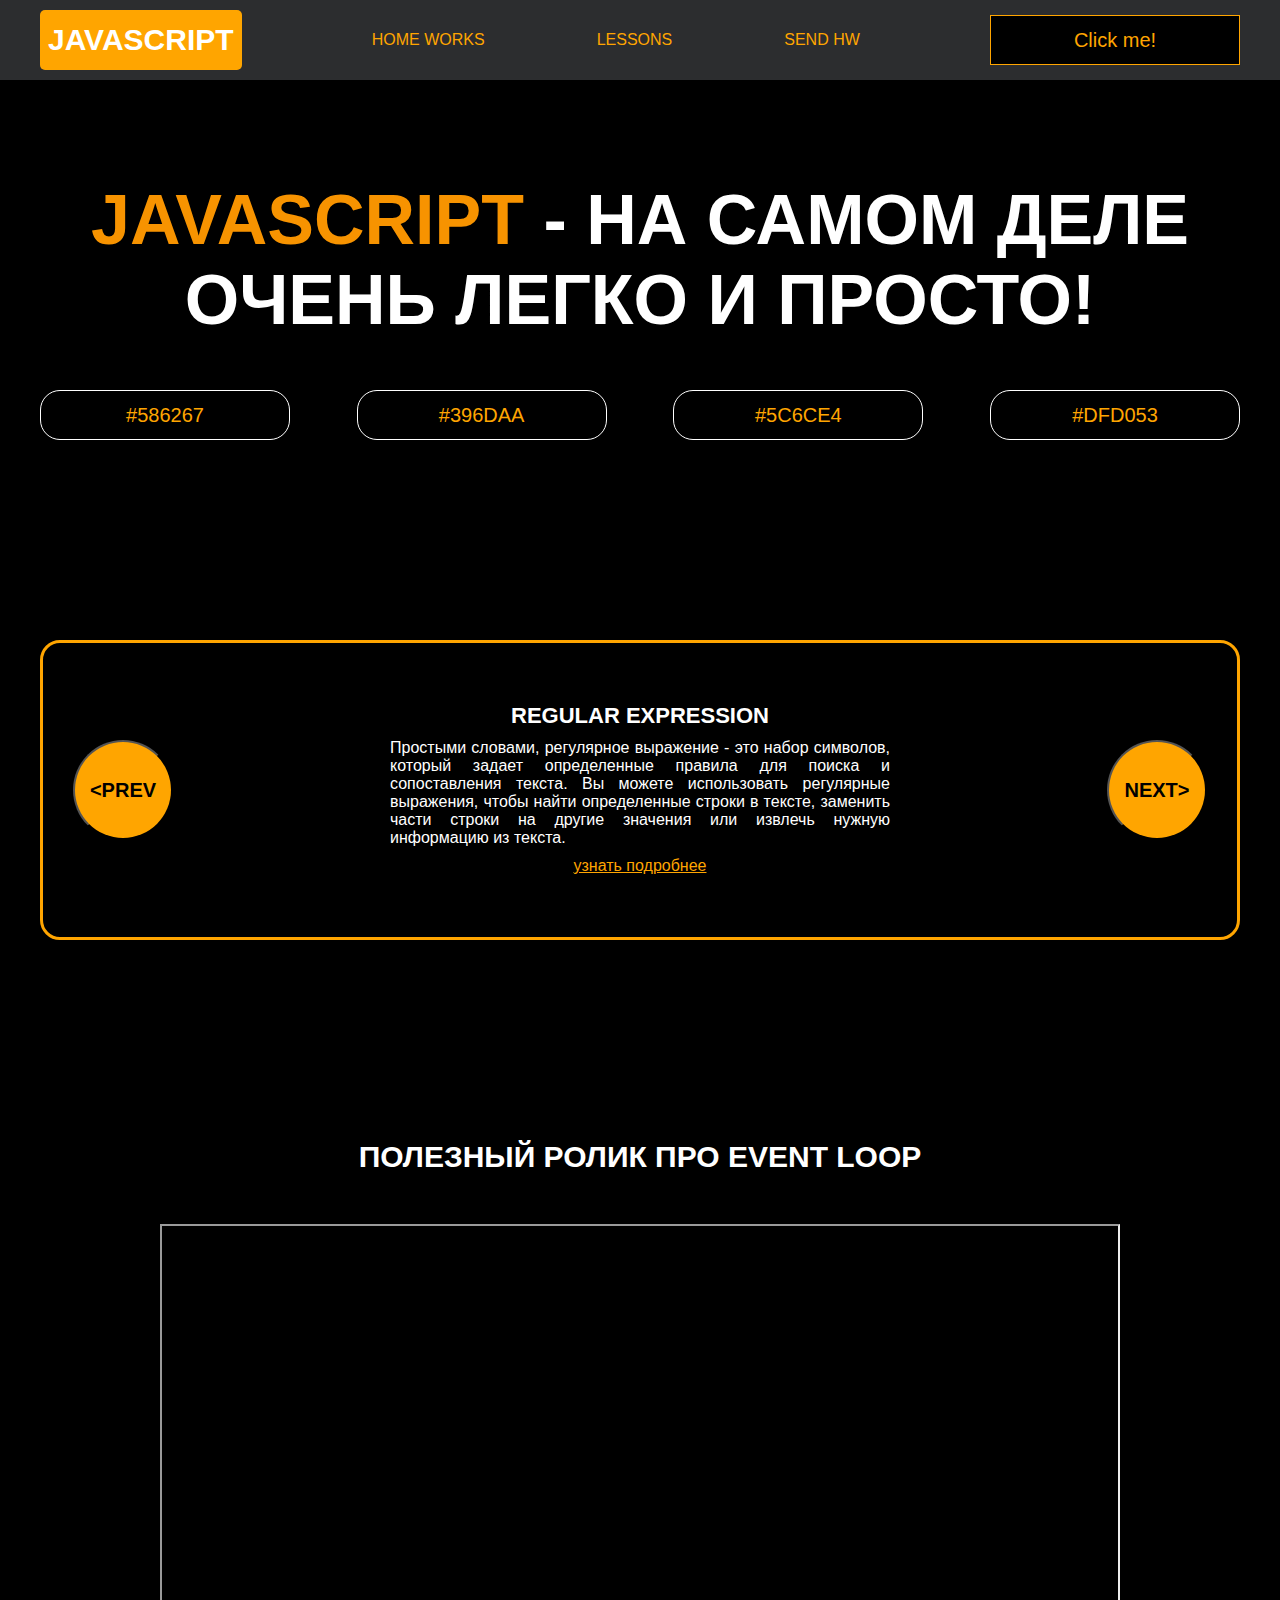
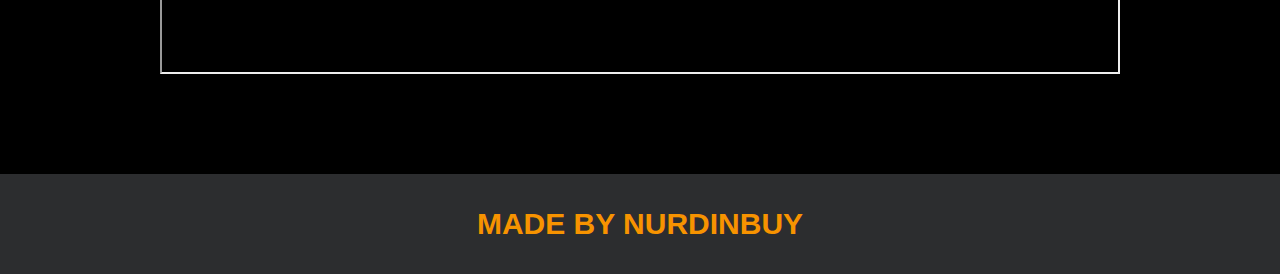
<file: project1/index.html>
<!DOCTYPE html>
<html lang="en">
<head>
    <meta charset="UTF-8">
    <title>Java Script</title>
    <link rel="stylesheet" href="css/style.css">
    <link rel="stylesheet" href="css/core.css">
</head>
<body>

<div class="wrapper">
    <div class="header">
        <div class="container">
            <div class="inner_header">
                <a href="index.html">
                    <div class="logotype">
                        <h2>JavaScript</h2>
                    </div>
                </a>
                <ul class="menu">
                    <li class="menu_link">
                        <a href="pages/home_works.html">Home Works</a>
                    </li>
                    <li class="menu_link">
                        <a href="pages/lessons.html">Lessons</a>
                    </li>
                    <li class="menu_link">
                        <a href="https://t.me/NurDinBuy16" target="_blank">Send hw</a>
                    </li>
                </ul>
                <button class="btn" id="btn-get">Click me!</button>
            </div>
        </div>
    </div>
    <div class="main_block">
        <div class="container">
            <div class="inner_main">
                <h1><strong id="js-color">JavaScript</strong> - на самом деле очень легко и просто!</h1>
                <div class="colors-buttons">
                    <button class="btn btn-color"></button>
                    <button class="btn btn-color"></button>
                    <button class="btn btn-color"></button>
                    <button class="btn btn-color"></button>
                </div>
            </div>
        </div>
    </div>
    <div class="slider_block">
        <div class="container">
            <div class="inner_slider">
                <div class="slider">
                    <button class="btn-slide" id="prev">&lt;prev</button>
                    <div class="slide active_slide">
                        <div class="slide_card">
                            <h3>regular expression</h3>
                            <p>Простыми словами, регулярное выражение - это набор символов, который задает определенные правила для поиска и сопоставления текста. Вы можете использовать регулярные выражения, чтобы найти определенные строки в тексте, заменить части строки на другие значения или извлечь нужную информацию из текста.</p>
                            <a href="https://developer.mozilla.org/ru/docs/Web/JavaScript/Guide/Regular_expressions" target="_blank">узнать подробнее</a>
                        </div>
                    </div>
                    <div class="slide">
                        <div class="slide_card">
                            <h3>recursion</h3>
                            <p>Простыми словами, рекурсия - это, когда функция делает повторяющиеся вызовы самой себя для решения задачи, пока не достигнет определенного условия выхода из рекурсии.</p>
                            <a href="https://learn.javascript.ru/recursion" target="_blank">узнать подробнее</a>
                        </div>
                    </div>
                    <div class="slide">
                        <div class="slide_card">
                            <h3>json</h3>
                            <p>Простыми словами, JSON - это способ представления данных в виде текста, чтобы они могли быть легко поняты и использованы различными программами. Он использует простые правила для описания объектов и массивов, а также для представления простых типов данных, таких как строки, числа, логические значения и т.д.</p>
                            <a href="https://developer.mozilla.org/ru/docs/Learn/JavaScript/Objects/JSON" target="_blank">узнать подробнее</a>
                        </div>
                    </div>
                    <div class="slide">
                        <div class="slide_card">
                            <h3>event loop</h3>
                            <p>Простыми словами, event loop похож на дежурного, который непрерывно проверяет, произошло ли какое-либо событие, и реагирует на него, когда оно происходит. Он имеет список задач, которые нужно выполнить, и он перебирает этот список событий одно за другим, обрабатывая каждое событие, когда оно наступает.</p>
                            <a href="https://highload.today/kak-ustroen-event-loop-v-javascript-parallelnaya-model-i-tsikl-sobytij/" target="_blank">узнать подробнее</a>
                        </div>
                    </div>
                    <button class="btn-slide" id="next">next&gt;</button>
                </div>
            </div>
        </div>
    </div>
    <div class="block_video">
        <div class="container">
            <h3>Полезный ролик про Event Loop</h3>
            <div class="inner_block_video">
                <iframe width="80%" height="450" src="https://www.youtube.com/embed/zDlg64fsQow" title="YouTube video player" frameborder="2" allow="autoplay; clipboard-write; encrypted-media; gyroscope; picture-in-picture; web-share" allowfullscreen></iframe>
            </div>
        </div>
    </div>
    <div class="footer">
        <div class="container">
            <a href="https://www.instagram.com/nurdinbuy/" target="_blank">
                <div class="inner_footer">
                    <h2>Made by NurDinBuy</h2>
                </div>
            </a>
        </div>
    </div>
</div>

<div class="modal">
    <div class="modal_dialog">
        <div class="modal_content">
            <form action="#">
                <div class="modal_close">&times;</div>
                <div class="modal_title">Мы свяжемся с вами как можно быстрее!</div>
                <input required placeholder="Ваше имя" name="name" type="text" class="modal_input">
                <input required placeholder="Ваш номер телефона" name="phone" type="phone" class="modal_input">
                <button class="btn btn_dark btn_min">Перезвонить мне</button>
            </form>
        </div>
    </div>
</div>
</body>
<script src="js/main.js"></script>
</html>
</file>
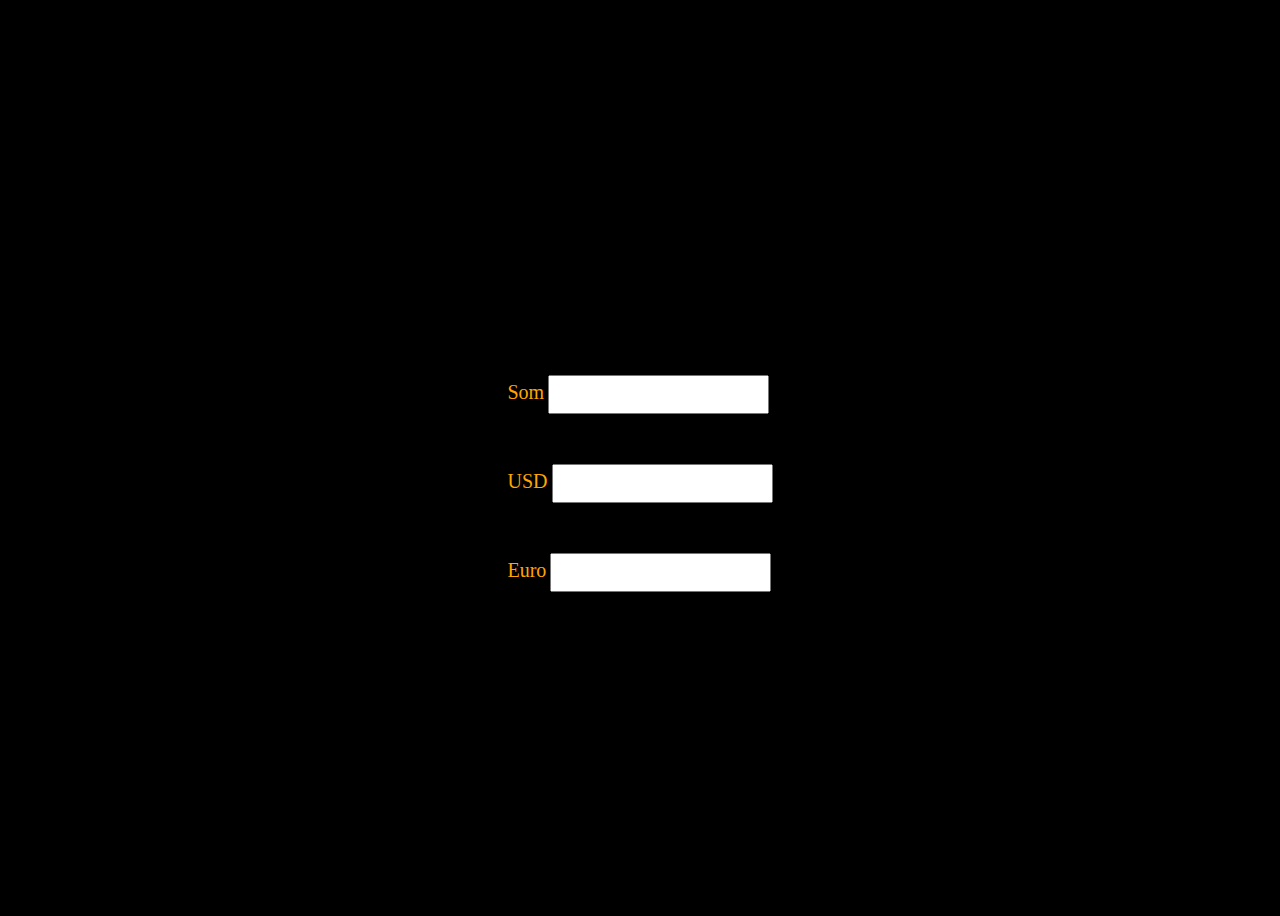
<file: project1/calculator/index.html>
<!DOCTYPE html>
<html lang="en">
<head>
    <meta charset="UTF-8">
    <title>Title</title>
</head>
<body>
<style>
    body {
        display: flex;
        align-items: center;
        justify-content: center;
        height: 100vh;
        background-color: black;
    }

    .wrapper {
        display: flex;
        flex-direction: column;
    }

    .som {
        margin-top: 50px;
        color: orange;
    }

    .usd {
        margin-top: 50px;
        color: orange;
    }

    .euro {
        margin-top: 50px;
        color: orange;
    }

    input {
        padding: 10px 20px;
    }

    label {
        font-size: 20px;
    }
</style>
<div class="wrapper">
    <div class="som">
        <label for="som">Som</label>
        <input type="text" id="som">
    </div>
    <div class="usd">
        <label for="usd">USD</label>
        <input type="text" id="usd">
    </div>
    <div class="euro">
        <label for="euro">Euro</label>
        <input type="text" id="euro">
    </div>

</div>
<script src="main.js"></script>
</body>
</html>
</file>
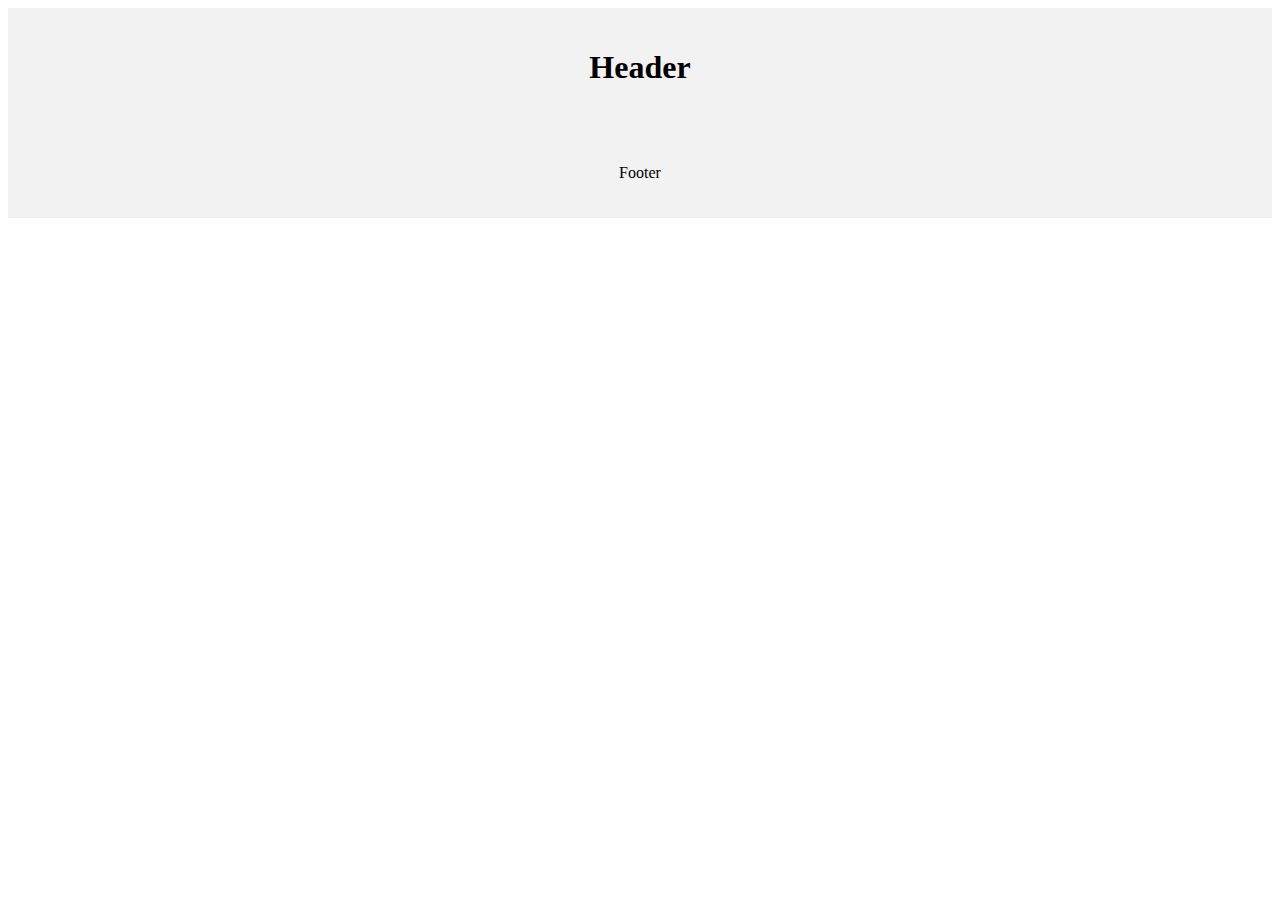
<file: project1/project2/index.html>
<!DOCTYPE html>
<html lang="en">
<head>
    <meta charset="UTF-8">
    <title>Title</title>
</head>
<body>
<!DOCTYPE html>
  <title>Card Page</title>
  <style>
    .card {
      display: flex;
      flex-direction: column;
      align-items: center;
      margin-bottom: 20px;
      padding: 20px;
      border: 1px solid #ccc;
      border-radius: 5px;
      box-shadow: 0 2px 4px rgba(0, 0, 0, 0.1);
    }

    .card img {
      width: 100px;
      height: 100px;
      object-fit: cover;
      margin-bottom: 10px;
    }

    .card h3 {
      margin-bottom: 10px;
    }

    .card p {
      text-align: center;
    }


    header, footer {
      background-color: #f2f2f2;
      padding: 20px;
      text-align: center;
    }
  </style>
  <header>
    <h1>Header</h1>
  </header>

  <div id="cardContainer"></div>

  <footer>
    <p>Footer</p>
  </footer>

  <script>

    const fetchData = async (url) => {
      try {
        const response = await fetch(url);
        if (!response.ok) {
          throw new Error('Error fetching data');
        }
        const data = await response.json();
        return data;
      } catch (error) {
        console.error(error);
      }
    };

    const createCards = async () => {
      const cardContainer = document.getElementById('cardContainer');
      const data = await fetchData('https://jsonplaceholder.typicode.com/posts');

      data.forEach((item) => {
        const card = document.createElement('div');
        card.className = 'card';

        const image = document.createElement('img');
        image.src = 'path_to_image';

        const title = document.createElement('h3');
        title.textContent = item.title;

        const description = document.createElement('p');
        description.textContent = item.body;

        card.appendChild(image);
        card.appendChild(title);
        card.appendChild(description);

        cardContainer.appendChild(card);
      });
    };

    createCards();
  </script>
</body>
</html>
</file>
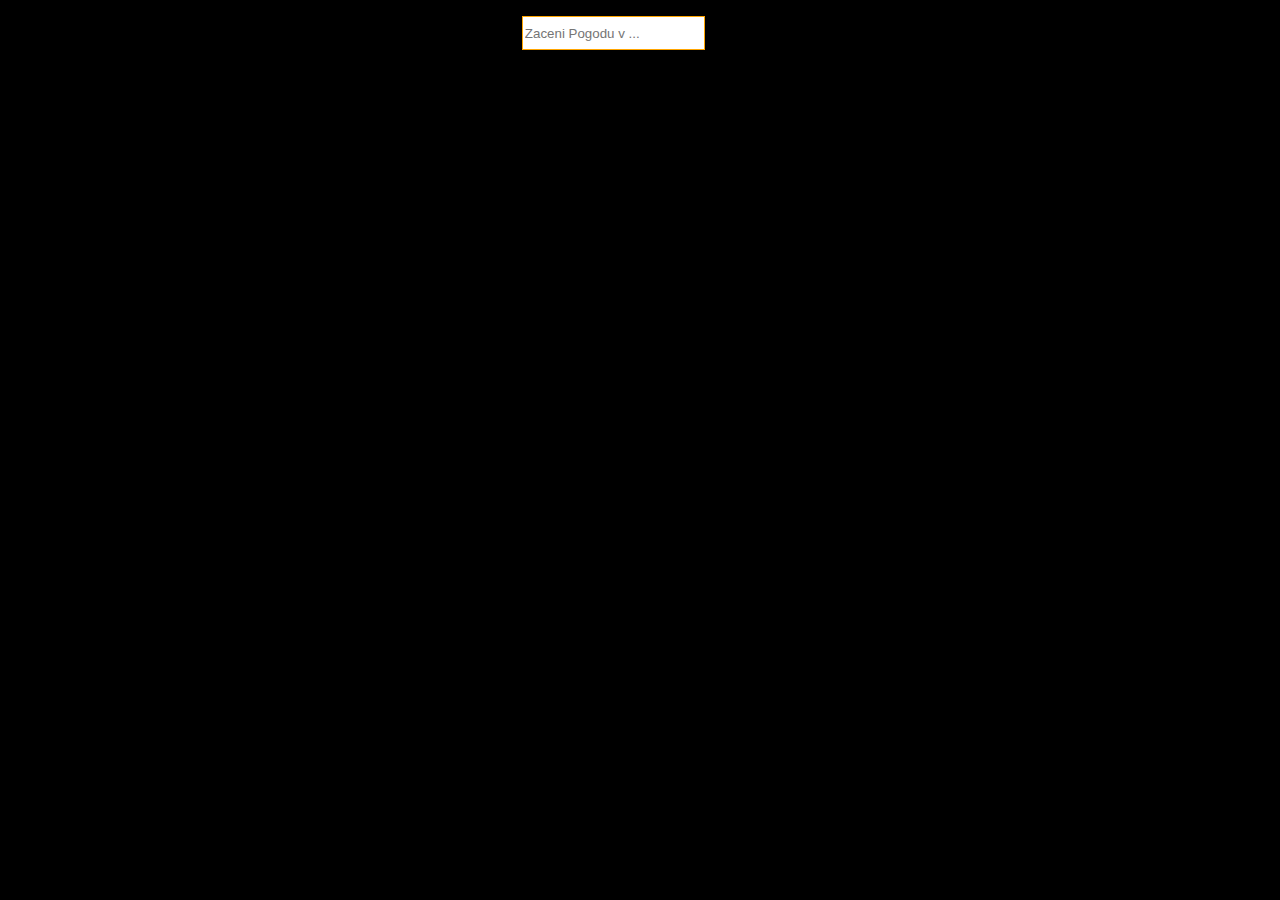
<file: project1/weather/index.html>
<!DOCTYPE html>
<html lang="en">
<head>
    <meta charset="UTF-8">
    <title>Weather</title>
    <link rel="stylesheet" href="style.css">
</head>
<body>
<div class="wrapper">
    <div class="info">
        <input type="text" class="cityName" placeholder="Zaceni Pogodu v ... ">
    </div>
    <div>
        <p class="city"></p>
        <span>----------</span>
        <p class="temp"></p>
    </div>
</div>
</body>
<script src="main.js"></script>
</html>
</file>
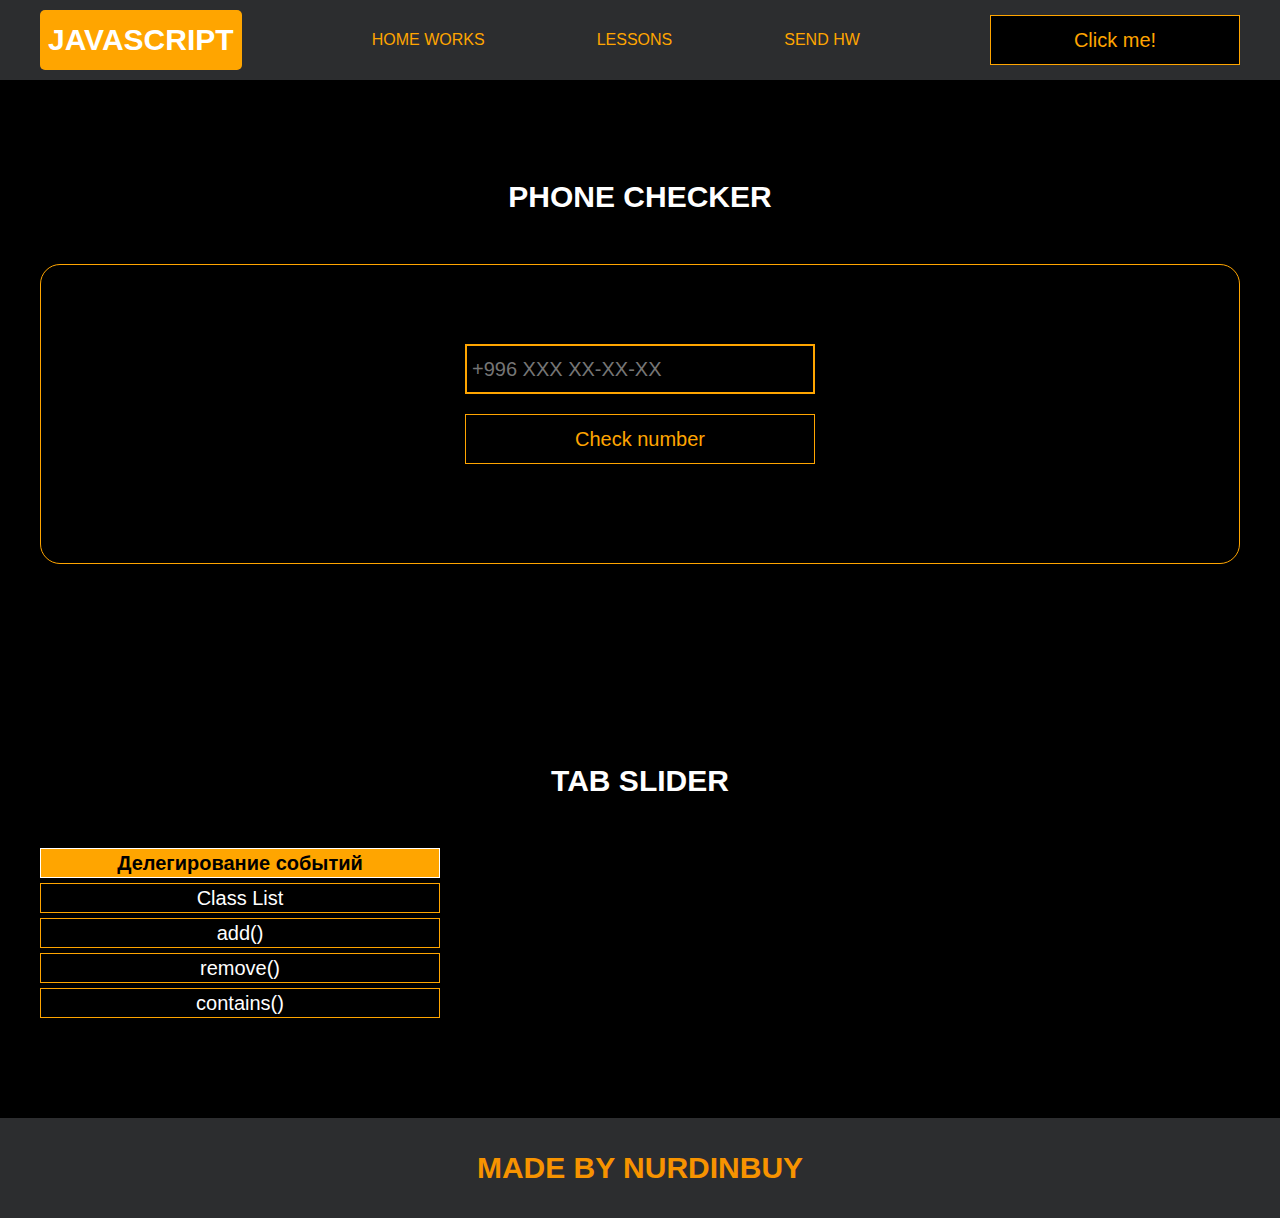
<file: project1/pages/lessons.html>
<!DOCTYPE html>
<html lang="en">
<head>
    <meta charset="UTF-8">
    <title>Lessons</title>
    <link rel="stylesheet" href="../css/style.css">
    <link rel="stylesheet" href="../css/core.css">
    <link rel="stylesheet" href="../css/lessons.css">
</head>
<body>

<div class="wrapper">
    <div class="header">
        <div class="container">
            <div class="inner_header">
                <a href="../index.html">
                    <div class="logotype">
                        <h2>Java<span>Script</span></h2>
                    </div>
                </a>
                <ul class="menu">
                    <li class="menu_link">
                        <a href="../pages/home_works.html">Home Works</a>
                    </li>
                    <li class="menu_link">
                        <a href="../pages/lessons.html">Lessons</a>
                    </li>
                    <li class="menu_link">
                        <a href="https://t.me/NurDinBuy16" target="_blank">Send hw</a>
                    </li>
                </ul>
                <button class="btn" id="btn-get">Click me!</button>
            </div>
        </div>
    </div>

    <div class="phone_block">
        <div class="container">
            <h3>Phone checker</h3>
            <div class="inner_phone_block">
                <div class="form_phone">
                    <label for="phone_input"></label>
                    <input type="text" id="phone_input" placeholder="+996 XXX XX-XX-XX">
                    <button class="btn" id="phone_button">Check number</button>
                    <span class="checker" id="phone_result"></span>
                </div>
            </div>
        </div>
    </div>

    <div class="tab_slider">
        <div class="container">
            <h3>tab slider</h3>
            <div class="inner_tab_slider">
                <div class="tab_contents_block">
                    <div class="tab_content_block">
                        <h4>Делегирование событий</h4>
                        <p>В JavaScript делегирование событий - это когда мы используем один обработчик событий для группы элементов, вместо того чтобы назначать отдельный обработчик каждому элементу. Когда происходит событие на одном из элементов, оно перехватывается общим обработчиком, который определяет, какой элемент вызвал событие, и выполняет соответствующие действия.</p>
                    </div>
                    <div class="tab_content_block">
                        <h4>classList</h4>
                        <p>classList в JavaScript - это свойство, которое позволяет нам работать с классами элемента HTML. С помощью classList мы можем добавлять, удалять или проверять наличие классов у элемента. Допустим, у нас есть элемент на веб-странице, и мы хотим изменить его классы с помощью JavaScript. Вместо того, чтобы обращаться напрямую к атрибуту class, мы можем использовать свойство classList этого элемента. </p>
                    </div>
                    <div class="tab_content_block">
                        <h4>add()</h4>
                        <p>Метод add позволяет добавить новый класс к списку классов элемента. Например, element.classList.add('new-class') добавит класс с именем "new-class" к элементу.</p>
                    </div>
                    <div class="tab_content_block">
                        <h4>remove()</h4>
                        <p>Метод remove позволяет удалить класс из списка классов элемента. Например, element.classList.remove('old-class') удалит класс с именем "old-class" из элемента.</p>
                    </div>
                    <div class="tab_content_block">
                        <h4>contains()</h4>
                        <p>Метод contains позволяет проверить, содержит ли элемент определенный класс. Он возвращает true, если класс присутствует, и false, если его нет. Например, element.classList.contains('highlight') вернет true, если у элемента есть класс "highlight".</p>
                    </div>
                    <div class="tab_content_items">
                        <div class="tab_content_item tab_content_item_active">Делегирование событий</div>
                        <div class="tab_content_item">Class List</div>
                        <div class="tab_content_item">add()</div>
                        <div class="tab_content_item">remove()</div>
                        <div class="tab_content_item">contains()</div>
                    </div>
                </div>
            </div>
        </div>
    </div>

    <div class="footer">
        <div class="container">
            <a href="https://www.instagram.com/nurdinbuy/" target="_blank">
                <div class="inner_footer">
                    <h2>Made by NurDinBuy</h2>
                </div>
            </a>
        </div>
    </div>
</div>

</body>
<script src="../js/lesson.js"></script>
</html>
</file>
<file: project1/css/style.css>
/* HEADER */

.header {
    height: 80px;
    background: #2c2d2f;
    display: flex;
    align-items: center;
    width: 100%;
}

.inner_header {
    height: 100%;
    display: flex;
    align-items: center;
    justify-content: space-between;
}

/* LOGOTYPE */

.logotype {
    display: flex;
    align-items: center;
    justify-content: center;
    font-size: 22px;
    height: 60px;
    width: fit-content;
    background: orange;
    padding: 8px;
    color: white;
    border-radius: 5px;
    cursor: pointer;
}

/* HEADER MENU */

.menu {
    display: flex;
    justify-content: space-around;
    width: 600px;
}

.menu_link a {
    color: orange;
    text-transform: uppercase;
}

.menu_link a:hover {
    text-decoration: underline;
}

/* MAIN BLOCK */

.main_block {
    padding: 100px 0;
    background: black;
}

/* BUTTONS COLOR PICKER */

.colors-buttons {
    display: flex;
    justify-content: space-between;
    margin-top: 50px;
}

.btn-color {
    border-radius: 20px;
    border-color: white !important;
}

/* FOOTER */

.footer {
    background: #2c2d2f;
    width: 100%;
}

.inner_footer {
    display: flex;
    align-items: center;
    justify-content: center;
    height: 100px;
}

.footer h2 {
    text-transform: uppercase;
    color: #F79300;
    font-weight: 600;
}


/* SLIDER BLOCK */

.slider_block {
    padding: 100px 0;
    background: black;
}

.slider {
    position: relative;
    width: 100%;
    height: 300px;
    overflow: hidden;
    border: 3px solid orange;
    border-radius: 20px;
    display: flex;
    align-items: center;
    justify-content: space-between;
    padding: 0 30px;
}

.slide {
    position: absolute;
    top: 60px;
    left: 0;
    width: 100%;
    height: 100%;
    display: none;
    transition: opacity 0.5s ease-in-out;
}

.slide_card {
    color: white;
    margin: 0 auto;
    width: 500px;
    text-align: center;
}

.slide_card h3 {
    color: white;
    text-transform: uppercase;
    font-size: 22px;
}

.slide_card p {
    font-size: 16px;
    text-align: justify;
    margin: 10px 0;
}

.slide_card a {
    color: orange;
    text-decoration: underline;
}

.slide.active_slide {
    display: block;
}

/* VIDEO BLOCK */

.block_video {
    background: black;
    padding: 100px 0;
}

.inner_block_video {
    display: flex;
    justify-content: center;
    margin-top: 50px;
}

/* MODAL */

.modal {
    position: fixed;
    height: 100%;
    width: 100%;
    top: 0;
    left: 0;
    z-index: 2;
    background: rgba(0, 0, 0, 0.8);
    display: none;
}

.modal_dialog {
    max-width: 500px;
    margin: 40px auto;
}

.modal_content {
    position: relative;
    width: 100%;
    padding: 40px;
    background-color: black;
    border: 2px solid orange;
    border-radius: 4px;
    max-height: 80vh;
    overflow-y: auto;
}

.modal_content form {
    display: flex;
    flex-direction: column;
    align-items: center;
}

.modal_close {
    position: absolute;
    top: 8px;
    right: 14px;
    font-size: 30px;
    color: red;
    opacity: 0.5;
    font-weight: 700;
    border: none;
    background-color: transparent;
    cursor: pointer;
}

.modal_title {
    text-align: center;
    font-size: 22px;
    text-transform: uppercase;
    color: white;
}

.modal_input, .btn_min {
    width: 100% !important;
    margin-top: 10px;
}
</file>
<file: project1/css/core.css>
* {
    margin: 0;
    padding: 0;
    box-sizing: border-box;
}

.container {
    width: 1200px;
    margin: 0 auto;
}

body {
    font-family: "Britannic Bold", sans-serif;
    background: #c2d0d0;
}

.btn {
    width: 250px;
    height: 50px;
    font-size: 20px;
    cursor: pointer;
    border: 1px solid orange;
    background: black;
    color: orange;
}

.btn:hover {
    background: #414349;
}

.btn:active {
    background: #56585D;
    border: 2px solid orange;
}

a {
    text-decoration: none;
}

li {
    list-style: none;
}

h1 {
    text-align: center;
    font-size: 70px;
    color: white;
    margin: 0 auto;
    text-transform: uppercase;
    font-weight: 600;
}

h2 {
    text-align: center;
    font-size: 30px;
    color: white;
    margin: 0 auto;
    text-transform: uppercase;
    font-weight: 600;
}

h3 {
    text-align: center;
    font-size: 30px;
    color: white;
    margin: 0 auto;
    text-transform: uppercase;
    font-weight: 600;
}

h4 {
    font-size: 24px;
    color: white;
    text-transform: uppercase;
    font-weight: 600;
}

strong {
    color: #F79300;
}

label {
    font-size: 24px;
    color: orange;
}

input {
    width: 350px;
    height: 50px;
    font-size: 20px;
    padding-left: 5px;
    color: orange;
    background: black;
    border: 2px solid orange;
}

.checker {
    color: white;
    font-size: 30px;
}

.btn-slide {
    display: block;
    width: 100px;
    height: 100px;
    background: orange;
    color: black;
    font-size: 20px;
    text-transform: uppercase;
    border-radius: 50%;
    font-weight: 800;
    z-index: 1;
}

.btn-slide:hover {
    background: #b68733 !important;
    cursor: pointer;
    color: white;
}
</file>
<file: project1/weather/style.css>
body{
    background-color: black;
}
.wrapper{
    display: flex;
    justify-content: center;
    align-items: center;    
}
.cityName{
    border: 1px solid orange;
    height: 30px;
    color: green;
}
p{
    color: orange;
}
</file>
<file: project1/css/lessons.css>
/* PHONE CHECKER */

.phone_block {
    background: black;
    padding: 100px 0;
}

.inner_phone_block {
    margin-top: 50px;
    display: flex;
    justify-content: space-evenly;
    border: 1px solid orange;
    height: 300px;
    border-radius: 20px;
    align-items: center;
}

.form_phone {
    display: flex;
    flex-direction: column;
    align-items: center;
}

.form_phone button {
    width: 100%;
    margin: 20px 0;
}

/* TAB SLIDER */

.tab_slider {
    background: black;
    padding: 100px 0;
}

.tab_content_block {
    width: 700px;
    border: 1px solid orange;
    padding: 20px;
    border-radius: 10px;
    text-align: center;
    display: flex;
    align-items: center;
    flex-direction: column;
    justify-content: center;
    height: 170px;
}

.tab_content_block p {
    color: white;
    margin-top: 10px;
    text-align: justify;
}

.tab_content_items {
    width: 400px;
    display: flex;
    flex-direction: column;
    row-gap: 5px;
}

.tab_content_item {
    padding: 10px;
    height: 30px;
    color: white;
    border: 1px solid orange;
    text-align: center;
    font-size: 20px;
    cursor: pointer;
    display: grid;
    place-content: center;
}

.tab_content_item_active {
    background: orange;
    color: black;
    font-weight: 600;
    border: 1px solid white;
}

.tab_contents_block {
    display: flex;
    justify-content: space-between;
    align-items: center;
    margin-top: 50px;
}
</file>
